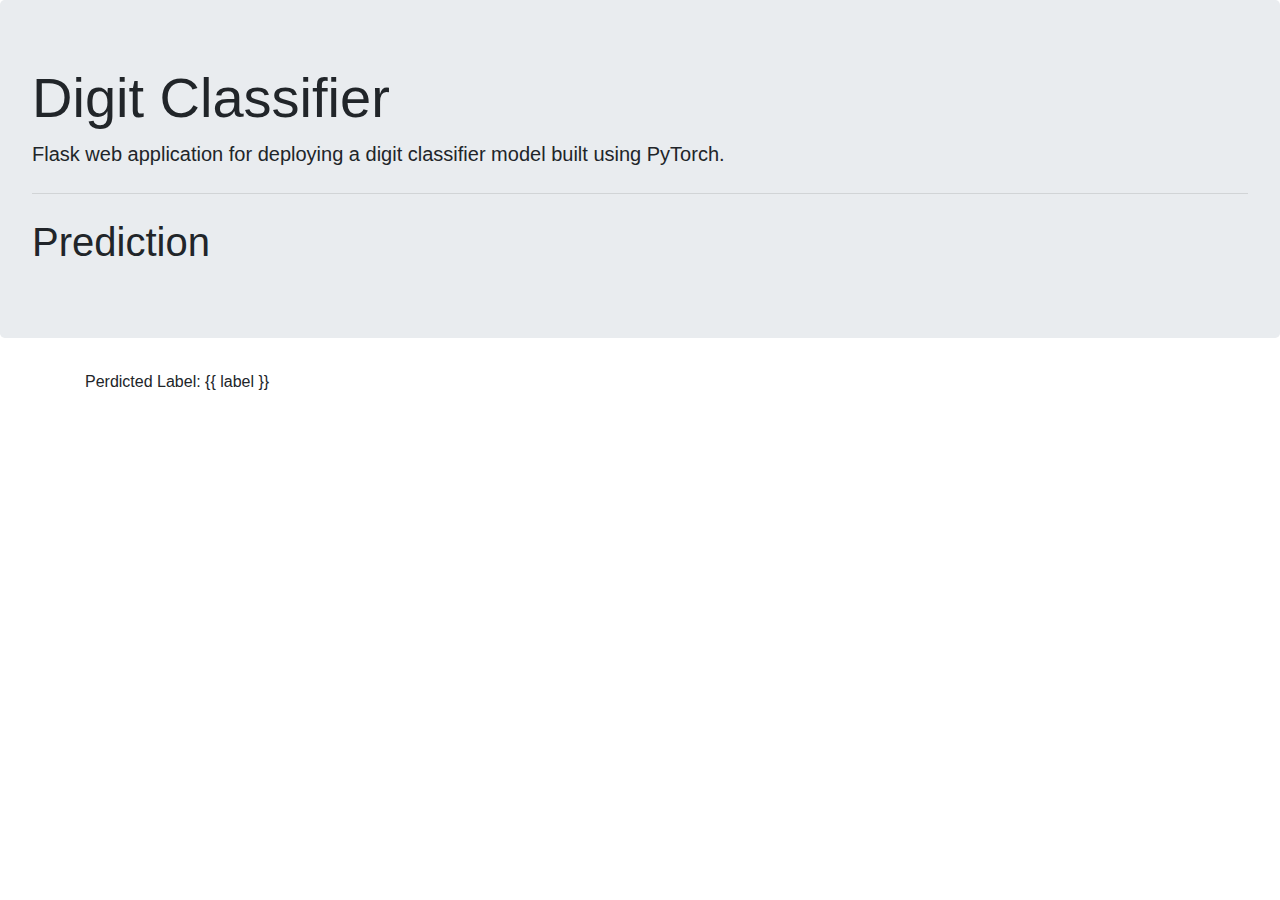
<file: app/templates/results.html>
<!DOCTYPE html>
<html lang="en">
<head>
    <title>Digit Recognizer</title>
    <link rel="stylesheet" href="https://stackpath.bootstrapcdn.com/bootstrap/4.3.1/css/bootstrap.min.css" integrity="sha384-ggOyR0iXCbMQv3Xipma34MD+dH/1fQ784/j6cY/iJTQUOhcWr7x9JvoRxT2MZw1T" crossorigin="anonymous">
</head>
<body>
    <div class="jumbotron">
        <h1 class="display-4">Digit Classifier</h1>
        <p class="lead">Flask web application for deploying a digit classifier model built using PyTorch.</p>
        <hr class="my-4">
        <h1>Prediction</h1>
    </div>
    <div class="container">
        <p>Perdicted Label: {{ label }}</p>
    </div>
</body>
</html>
</file>
